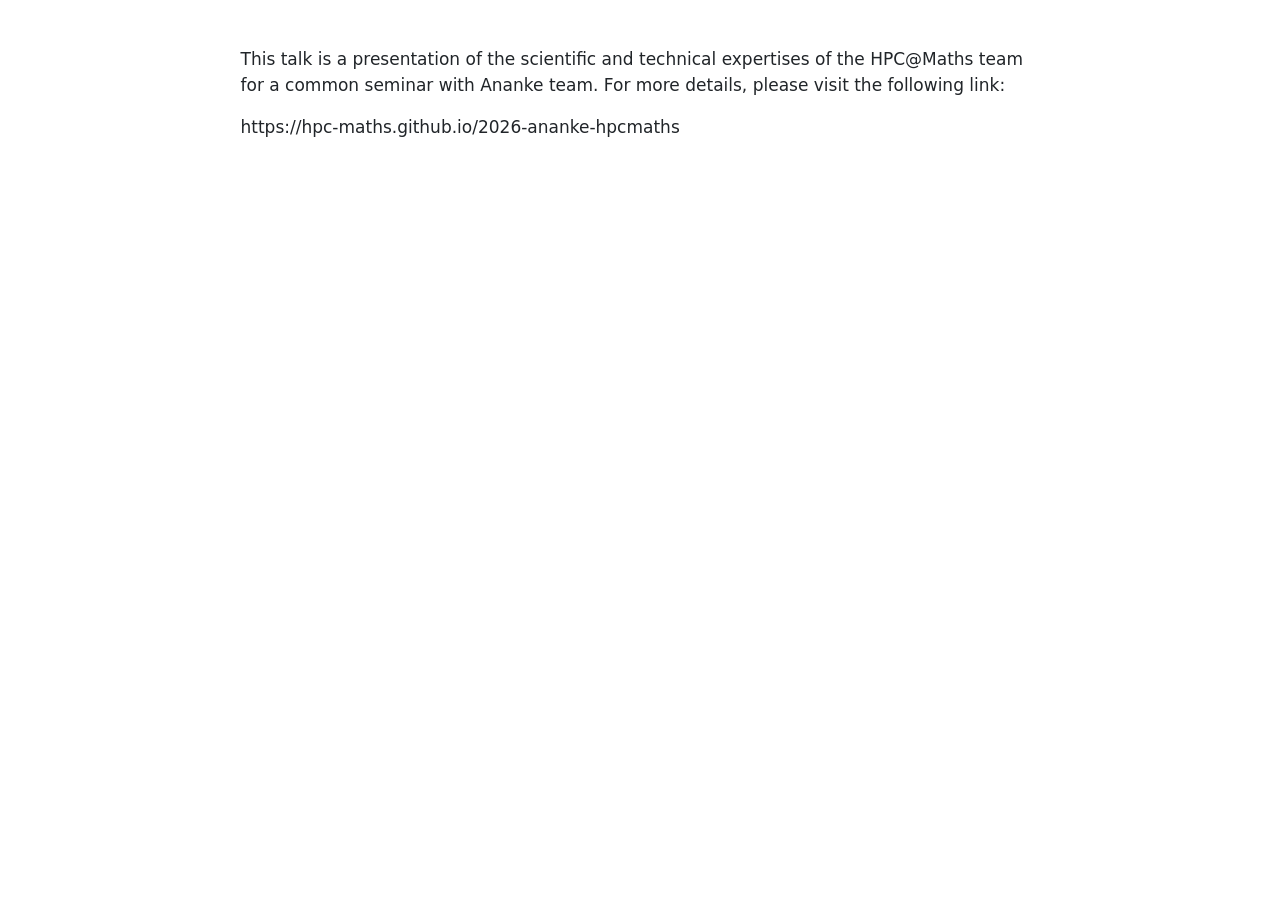
<file: readme.html>
<!DOCTYPE html>
<html xmlns="http://www.w3.org/1999/xhtml" lang="en" xml:lang="en"><head>

<meta charset="utf-8">
<meta name="generator" content="quarto-1.8.27">

<meta name="viewport" content="width=device-width, initial-scale=1.0, user-scalable=yes">


<title>readme</title>
<style>
code{white-space: pre-wrap;}
span.smallcaps{font-variant: small-caps;}
div.columns{display: flex; gap: min(4vw, 1.5em);}
div.column{flex: auto; overflow-x: auto;}
div.hanging-indent{margin-left: 1.5em; text-indent: -1.5em;}
ul.task-list{list-style: none;}
ul.task-list li input[type="checkbox"] {
  width: 0.8em;
  margin: 0 0.8em 0.2em -1em; /* quarto-specific, see https://github.com/quarto-dev/quarto-cli/issues/4556 */ 
  vertical-align: middle;
}
</style>


<script src="site_libs/quarto-nav/quarto-nav.js"></script>
<script src="site_libs/clipboard/clipboard.min.js"></script>
<script src="site_libs/quarto-search/autocomplete.umd.js"></script>
<script src="site_libs/quarto-search/fuse.min.js"></script>
<script src="site_libs/quarto-search/quarto-search.js"></script>
<meta name="quarto:offset" content="./">
<script src="site_libs/quarto-html/quarto.js" type="module"></script>
<script src="site_libs/quarto-html/tabsets/tabsets.js" type="module"></script>
<script src="site_libs/quarto-html/axe/axe-check.js" type="module"></script>
<script src="site_libs/quarto-html/popper.min.js"></script>
<script src="site_libs/quarto-html/tippy.umd.min.js"></script>
<script src="site_libs/quarto-html/anchor.min.js"></script>
<link href="site_libs/quarto-html/tippy.css" rel="stylesheet">
<link href="site_libs/quarto-html/quarto-syntax-highlighting-ed96de9b727972fe78a7b5d16c58bf87.css" rel="stylesheet" id="quarto-text-highlighting-styles">
<script src="site_libs/bootstrap/bootstrap.min.js"></script>
<link href="site_libs/bootstrap/bootstrap-icons.css" rel="stylesheet">
<link href="site_libs/bootstrap/bootstrap-8fd1faf6fd93e4e6d207ae0f9db51d78.min.css" rel="stylesheet" append-hash="true" id="quarto-bootstrap" data-mode="light">
<script id="quarto-search-options" type="application/json">{
  "location": "sidebar",
  "copy-button": false,
  "collapse-after": 3,
  "panel-placement": "start",
  "type": "textbox",
  "limit": 50,
  "keyboard-shortcut": [
    "f",
    "/",
    "s"
  ],
  "show-item-context": false,
  "language": {
    "search-no-results-text": "No results",
    "search-matching-documents-text": "matching documents",
    "search-copy-link-title": "Copy link to search",
    "search-hide-matches-text": "Hide additional matches",
    "search-more-match-text": "more match in this document",
    "search-more-matches-text": "more matches in this document",
    "search-clear-button-title": "Clear",
    "search-text-placeholder": "",
    "search-detached-cancel-button-title": "Cancel",
    "search-submit-button-title": "Submit",
    "search-label": "Search"
  }
}</script>


</head>

<body class="fullcontent quarto-light">

<div id="quarto-search-results"></div>
<!-- content -->
<div id="quarto-content" class="quarto-container page-columns page-rows-contents page-layout-article">
<!-- sidebar -->
<!-- margin-sidebar -->
    
<!-- main -->
<main class="content" id="quarto-document-content"><header id="title-block-header" class="quarto-title-block"></header>




<p>This talk is a presentation of the scientific and technical expertises of the HPC@Maths team for a common seminar with Ananke team. For more details, please visit the following link:</p>
<p>https://hpc-maths.github.io/2026-ananke-hpcmaths</p>



</main> <!-- /main -->
<script id="quarto-html-after-body" type="application/javascript">
  window.document.addEventListener("DOMContentLoaded", function (event) {
    const icon = "";
    const anchorJS = new window.AnchorJS();
    anchorJS.options = {
      placement: 'right',
      icon: icon
    };
    anchorJS.add('.anchored');
    const isCodeAnnotation = (el) => {
      for (const clz of el.classList) {
        if (clz.startsWith('code-annotation-')) {                     
          return true;
        }
      }
      return false;
    }
    const onCopySuccess = function(e) {
      // button target
      const button = e.trigger;
      // don't keep focus
      button.blur();
      // flash "checked"
      button.classList.add('code-copy-button-checked');
      var currentTitle = button.getAttribute("title");
      button.setAttribute("title", "Copied!");
      let tooltip;
      if (window.bootstrap) {
        button.setAttribute("data-bs-toggle", "tooltip");
        button.setAttribute("data-bs-placement", "left");
        button.setAttribute("data-bs-title", "Copied!");
        tooltip = new bootstrap.Tooltip(button, 
          { trigger: "manual", 
            customClass: "code-copy-button-tooltip",
            offset: [0, -8]});
        tooltip.show();    
      }
      setTimeout(function() {
        if (tooltip) {
          tooltip.hide();
          button.removeAttribute("data-bs-title");
          button.removeAttribute("data-bs-toggle");
          button.removeAttribute("data-bs-placement");
        }
        button.setAttribute("title", currentTitle);
        button.classList.remove('code-copy-button-checked');
      }, 1000);
      // clear code selection
      e.clearSelection();
    }
    const getTextToCopy = function(trigger) {
      const outerScaffold = trigger.parentElement.cloneNode(true);
      const codeEl = outerScaffold.querySelector('code');
      for (const childEl of codeEl.children) {
        if (isCodeAnnotation(childEl)) {
          childEl.remove();
        }
      }
      return codeEl.innerText;
    }
    const clipboard = new window.ClipboardJS('.code-copy-button:not([data-in-quarto-modal])', {
      text: getTextToCopy
    });
    clipboard.on('success', onCopySuccess);
    if (window.document.getElementById('quarto-embedded-source-code-modal')) {
      const clipboardModal = new window.ClipboardJS('.code-copy-button[data-in-quarto-modal]', {
        text: getTextToCopy,
        container: window.document.getElementById('quarto-embedded-source-code-modal')
      });
      clipboardModal.on('success', onCopySuccess);
    }
      var localhostRegex = new RegExp(/^(?:http|https):\/\/localhost\:?[0-9]*\//);
      var mailtoRegex = new RegExp(/^mailto:/);
        var filterRegex = new RegExp("https:\/\/hpc-maths\.github\.io\/2026-ananke-hpcmaths\/");
      var isInternal = (href) => {
          return filterRegex.test(href) || localhostRegex.test(href) || mailtoRegex.test(href);
      }
      // Inspect non-navigation links and adorn them if external
     var links = window.document.querySelectorAll('a[href]:not(.nav-link):not(.navbar-brand):not(.toc-action):not(.sidebar-link):not(.sidebar-item-toggle):not(.pagination-link):not(.no-external):not([aria-hidden]):not(.dropdown-item):not(.quarto-navigation-tool):not(.about-link)');
      for (var i=0; i<links.length; i++) {
        const link = links[i];
        if (!isInternal(link.href)) {
          // undo the damage that might have been done by quarto-nav.js in the case of
          // links that we want to consider external
          if (link.dataset.originalHref !== undefined) {
            link.href = link.dataset.originalHref;
          }
        }
      }
    function tippyHover(el, contentFn, onTriggerFn, onUntriggerFn) {
      const config = {
        allowHTML: true,
        maxWidth: 500,
        delay: 100,
        arrow: false,
        appendTo: function(el) {
            return el.parentElement;
        },
        interactive: true,
        interactiveBorder: 10,
        theme: 'quarto',
        placement: 'bottom-start',
      };
      if (contentFn) {
        config.content = contentFn;
      }
      if (onTriggerFn) {
        config.onTrigger = onTriggerFn;
      }
      if (onUntriggerFn) {
        config.onUntrigger = onUntriggerFn;
      }
      window.tippy(el, config); 
    }
    const noterefs = window.document.querySelectorAll('a[role="doc-noteref"]');
    for (var i=0; i<noterefs.length; i++) {
      const ref = noterefs[i];
      tippyHover(ref, function() {
        // use id or data attribute instead here
        let href = ref.getAttribute('data-footnote-href') || ref.getAttribute('href');
        try { href = new URL(href).hash; } catch {}
        const id = href.replace(/^#\/?/, "");
        const note = window.document.getElementById(id);
        if (note) {
          return note.innerHTML;
        } else {
          return "";
        }
      });
    }
    const xrefs = window.document.querySelectorAll('a.quarto-xref');
    const processXRef = (id, note) => {
      // Strip column container classes
      const stripColumnClz = (el) => {
        el.classList.remove("page-full", "page-columns");
        if (el.children) {
          for (const child of el.children) {
            stripColumnClz(child);
          }
        }
      }
      stripColumnClz(note)
      if (id === null || id.startsWith('sec-')) {
        // Special case sections, only their first couple elements
        const container = document.createElement("div");
        if (note.children && note.children.length > 2) {
          container.appendChild(note.children[0].cloneNode(true));
          for (let i = 1; i < note.children.length; i++) {
            const child = note.children[i];
            if (child.tagName === "P" && child.innerText === "") {
              continue;
            } else {
              container.appendChild(child.cloneNode(true));
              break;
            }
          }
          if (window.Quarto?.typesetMath) {
            window.Quarto.typesetMath(container);
          }
          return container.innerHTML
        } else {
          if (window.Quarto?.typesetMath) {
            window.Quarto.typesetMath(note);
          }
          return note.innerHTML;
        }
      } else {
        // Remove any anchor links if they are present
        const anchorLink = note.querySelector('a.anchorjs-link');
        if (anchorLink) {
          anchorLink.remove();
        }
        if (window.Quarto?.typesetMath) {
          window.Quarto.typesetMath(note);
        }
        if (note.classList.contains("callout")) {
          return note.outerHTML;
        } else {
          return note.innerHTML;
        }
      }
    }
    for (var i=0; i<xrefs.length; i++) {
      const xref = xrefs[i];
      tippyHover(xref, undefined, function(instance) {
        instance.disable();
        let url = xref.getAttribute('href');
        let hash = undefined; 
        if (url.startsWith('#')) {
          hash = url;
        } else {
          try { hash = new URL(url).hash; } catch {}
        }
        if (hash) {
          const id = hash.replace(/^#\/?/, "");
          const note = window.document.getElementById(id);
          if (note !== null) {
            try {
              const html = processXRef(id, note.cloneNode(true));
              instance.setContent(html);
            } finally {
              instance.enable();
              instance.show();
            }
          } else {
            // See if we can fetch this
            fetch(url.split('#')[0])
            .then(res => res.text())
            .then(html => {
              const parser = new DOMParser();
              const htmlDoc = parser.parseFromString(html, "text/html");
              const note = htmlDoc.getElementById(id);
              if (note !== null) {
                const html = processXRef(id, note);
                instance.setContent(html);
              } 
            }).finally(() => {
              instance.enable();
              instance.show();
            });
          }
        } else {
          // See if we can fetch a full url (with no hash to target)
          // This is a special case and we should probably do some content thinning / targeting
          fetch(url)
          .then(res => res.text())
          .then(html => {
            const parser = new DOMParser();
            const htmlDoc = parser.parseFromString(html, "text/html");
            const note = htmlDoc.querySelector('main.content');
            if (note !== null) {
              // This should only happen for chapter cross references
              // (since there is no id in the URL)
              // remove the first header
              if (note.children.length > 0 && note.children[0].tagName === "HEADER") {
                note.children[0].remove();
              }
              const html = processXRef(null, note);
              instance.setContent(html);
            } 
          }).finally(() => {
            instance.enable();
            instance.show();
          });
        }
      }, function(instance) {
      });
    }
        let selectedAnnoteEl;
        const selectorForAnnotation = ( cell, annotation) => {
          let cellAttr = 'data-code-cell="' + cell + '"';
          let lineAttr = 'data-code-annotation="' +  annotation + '"';
          const selector = 'span[' + cellAttr + '][' + lineAttr + ']';
          return selector;
        }
        const selectCodeLines = (annoteEl) => {
          const doc = window.document;
          const targetCell = annoteEl.getAttribute("data-target-cell");
          const targetAnnotation = annoteEl.getAttribute("data-target-annotation");
          const annoteSpan = window.document.querySelector(selectorForAnnotation(targetCell, targetAnnotation));
          const lines = annoteSpan.getAttribute("data-code-lines").split(",");
          const lineIds = lines.map((line) => {
            return targetCell + "-" + line;
          })
          let top = null;
          let height = null;
          let parent = null;
          if (lineIds.length > 0) {
              //compute the position of the single el (top and bottom and make a div)
              const el = window.document.getElementById(lineIds[0]);
              top = el.offsetTop;
              height = el.offsetHeight;
              parent = el.parentElement.parentElement;
            if (lineIds.length > 1) {
              const lastEl = window.document.getElementById(lineIds[lineIds.length - 1]);
              const bottom = lastEl.offsetTop + lastEl.offsetHeight;
              height = bottom - top;
            }
            if (top !== null && height !== null && parent !== null) {
              // cook up a div (if necessary) and position it 
              let div = window.document.getElementById("code-annotation-line-highlight");
              if (div === null) {
                div = window.document.createElement("div");
                div.setAttribute("id", "code-annotation-line-highlight");
                div.style.position = 'absolute';
                parent.appendChild(div);
              }
              div.style.top = top - 2 + "px";
              div.style.height = height + 4 + "px";
              div.style.left = 0;
              let gutterDiv = window.document.getElementById("code-annotation-line-highlight-gutter");
              if (gutterDiv === null) {
                gutterDiv = window.document.createElement("div");
                gutterDiv.setAttribute("id", "code-annotation-line-highlight-gutter");
                gutterDiv.style.position = 'absolute';
                const codeCell = window.document.getElementById(targetCell);
                const gutter = codeCell.querySelector('.code-annotation-gutter');
                gutter.appendChild(gutterDiv);
              }
              gutterDiv.style.top = top - 2 + "px";
              gutterDiv.style.height = height + 4 + "px";
            }
            selectedAnnoteEl = annoteEl;
          }
        };
        const unselectCodeLines = () => {
          const elementsIds = ["code-annotation-line-highlight", "code-annotation-line-highlight-gutter"];
          elementsIds.forEach((elId) => {
            const div = window.document.getElementById(elId);
            if (div) {
              div.remove();
            }
          });
          selectedAnnoteEl = undefined;
        };
          // Handle positioning of the toggle
      window.addEventListener(
        "resize",
        throttle(() => {
          elRect = undefined;
          if (selectedAnnoteEl) {
            selectCodeLines(selectedAnnoteEl);
          }
        }, 10)
      );
      function throttle(fn, ms) {
      let throttle = false;
      let timer;
        return (...args) => {
          if(!throttle) { // first call gets through
              fn.apply(this, args);
              throttle = true;
          } else { // all the others get throttled
              if(timer) clearTimeout(timer); // cancel #2
              timer = setTimeout(() => {
                fn.apply(this, args);
                timer = throttle = false;
              }, ms);
          }
        };
      }
        // Attach click handler to the DT
        const annoteDls = window.document.querySelectorAll('dt[data-target-cell]');
        for (const annoteDlNode of annoteDls) {
          annoteDlNode.addEventListener('click', (event) => {
            const clickedEl = event.target;
            if (clickedEl !== selectedAnnoteEl) {
              unselectCodeLines();
              const activeEl = window.document.querySelector('dt[data-target-cell].code-annotation-active');
              if (activeEl) {
                activeEl.classList.remove('code-annotation-active');
              }
              selectCodeLines(clickedEl);
              clickedEl.classList.add('code-annotation-active');
            } else {
              // Unselect the line
              unselectCodeLines();
              clickedEl.classList.remove('code-annotation-active');
            }
          });
        }
    const findCites = (el) => {
      const parentEl = el.parentElement;
      if (parentEl) {
        const cites = parentEl.dataset.cites;
        if (cites) {
          return {
            el,
            cites: cites.split(' ')
          };
        } else {
          return findCites(el.parentElement)
        }
      } else {
        return undefined;
      }
    };
    var bibliorefs = window.document.querySelectorAll('a[role="doc-biblioref"]');
    for (var i=0; i<bibliorefs.length; i++) {
      const ref = bibliorefs[i];
      const citeInfo = findCites(ref);
      if (citeInfo) {
        tippyHover(citeInfo.el, function() {
          var popup = window.document.createElement('div');
          citeInfo.cites.forEach(function(cite) {
            var citeDiv = window.document.createElement('div');
            citeDiv.classList.add('hanging-indent');
            citeDiv.classList.add('csl-entry');
            var biblioDiv = window.document.getElementById('ref-' + cite);
            if (biblioDiv) {
              citeDiv.innerHTML = biblioDiv.innerHTML;
            }
            popup.appendChild(citeDiv);
          });
          return popup.innerHTML;
        });
      }
    }
  });
  </script>
</div> <!-- /content -->




</body></html>
</file>
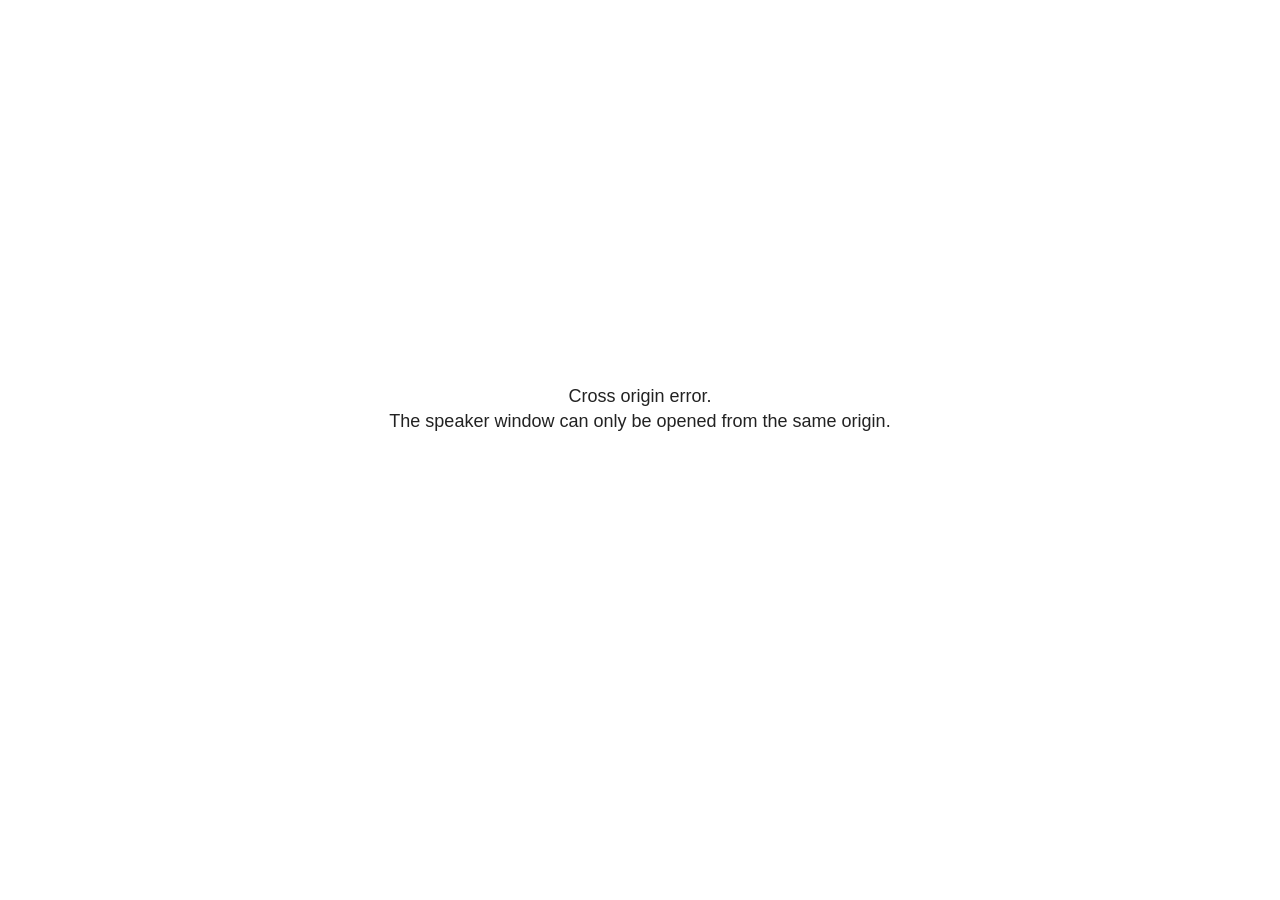
<file: site_libs/revealjs/plugin/notes/speaker-view.html>
<!--
	NOTE: You need to build the notes plugin after making changes to this file.
-->
<html lang="en">
	<head>
		<meta charset="utf-8">

		<title>reveal.js - Speaker View</title>

		<style>
			body {
				font-family: Helvetica;
				font-size: 18px;
			}

			#current-slide,
			#upcoming-slide,
			#speaker-controls {
				padding: 6px;
				box-sizing: border-box;
				-moz-box-sizing: border-box;
			}

			#current-slide iframe,
			#upcoming-slide iframe {
				width: 100%;
				height: 100%;
				border: 1px solid #ddd;
			}

			#current-slide .label,
			#upcoming-slide .label {
				position: absolute;
				top: 10px;
				left: 10px;
				z-index: 2;
			}

			#connection-status {
				position: absolute;
				top: 0;
				left: 0;
				width: 100%;
				height: 100%;
				z-index: 20;
				padding: 30% 20% 20% 20%;
				font-size: 18px;
				color: #222;
				background: #fff;
				text-align: center;
				box-sizing: border-box;
				line-height: 1.4;
			}

			.overlay-element {
				height: 34px;
				line-height: 34px;
				padding: 0 10px;
				text-shadow: none;
				background: rgba( 220, 220, 220, 0.8 );
				color: #222;
				font-size: 14px;
			}

			.overlay-element.interactive:hover {
				background: rgba( 220, 220, 220, 1 );
			}

			#current-slide {
				position: absolute;
				width: 60%;
				height: 100%;
				top: 0;
				left: 0;
				padding-right: 0;
			}

			#upcoming-slide {
				position: absolute;
				width: 40%;
				height: 40%;
				right: 0;
				top: 0;
			}

			/* Speaker controls */
			#speaker-controls {
				position: absolute;
				top: 40%;
				right: 0;
				width: 40%;
				height: 60%;
				overflow: auto;
				font-size: 18px;
			}

				.speaker-controls-time.hidden,
				.speaker-controls-notes.hidden {
					display: none;
				}

				.speaker-controls-time .label,
				.speaker-controls-pace .label,
				.speaker-controls-notes .label {
					text-transform: uppercase;
					font-weight: normal;
					font-size: 0.66em;
					color: #666;
					margin: 0;
				}

				.speaker-controls-time, .speaker-controls-pace {
					border-bottom: 1px solid rgba( 200, 200, 200, 0.5 );
					margin-bottom: 10px;
					padding: 10px 16px;
					padding-bottom: 20px;
					cursor: pointer;
				}

				.speaker-controls-time .reset-button {
					opacity: 0;
					float: right;
					color: #666;
					text-decoration: none;
				}
				.speaker-controls-time:hover .reset-button {
					opacity: 1;
				}

				.speaker-controls-time .timer,
				.speaker-controls-time .clock {
					width: 50%;
				}

				.speaker-controls-time .timer,
				.speaker-controls-time .clock,
				.speaker-controls-time .pacing .hours-value,
				.speaker-controls-time .pacing .minutes-value,
				.speaker-controls-time .pacing .seconds-value {
					font-size: 1.9em;
				}

				.speaker-controls-time .timer {
					float: left;
				}

				.speaker-controls-time .clock {
					float: right;
					text-align: right;
				}

				.speaker-controls-time span.mute {
					opacity: 0.3;
				}

				.speaker-controls-time .pacing-title {
					margin-top: 5px;
				}

				.speaker-controls-time .pacing.ahead {
					color: blue;
				}

				.speaker-controls-time .pacing.on-track {
					color: green;
				}

				.speaker-controls-time .pacing.behind {
					color: red;
				}

				.speaker-controls-notes {
					padding: 10px 16px;
				}

				.speaker-controls-notes .value {
					margin-top: 5px;
					line-height: 1.4;
					font-size: 1.2em;
				}

			/* Layout selector */
			#speaker-layout {
				position: absolute;
				top: 10px;
				right: 10px;
				color: #222;
				z-index: 10;
			}
				#speaker-layout select {
					position: absolute;
					width: 100%;
					height: 100%;
					top: 0;
					left: 0;
					border: 0;
					box-shadow: 0;
					cursor: pointer;
					opacity: 0;

					font-size: 1em;
					background-color: transparent;

					-moz-appearance: none;
					-webkit-appearance: none;
					-webkit-tap-highlight-color: rgba(0, 0, 0, 0);
				}

				#speaker-layout select:focus {
					outline: none;
					box-shadow: none;
				}

			.clear {
				clear: both;
			}

			/* Speaker layout: Wide */
			body[data-speaker-layout="wide"] #current-slide,
			body[data-speaker-layout="wide"] #upcoming-slide {
				width: 50%;
				height: 45%;
				padding: 6px;
			}

			body[data-speaker-layout="wide"] #current-slide {
				top: 0;
				left: 0;
			}

			body[data-speaker-layout="wide"] #upcoming-slide {
				top: 0;
				left: 50%;
			}

			body[data-speaker-layout="wide"] #speaker-controls {
				top: 45%;
				left: 0;
				width: 100%;
				height: 50%;
				font-size: 1.25em;
			}

			/* Speaker layout: Tall */
			body[data-speaker-layout="tall"] #current-slide,
			body[data-speaker-layout="tall"] #upcoming-slide {
				width: 45%;
				height: 50%;
				padding: 6px;
			}

			body[data-speaker-layout="tall"] #current-slide {
				top: 0;
				left: 0;
			}

			body[data-speaker-layout="tall"] #upcoming-slide {
				top: 50%;
				left: 0;
			}

			body[data-speaker-layout="tall"] #speaker-controls {
				padding-top: 40px;
				top: 0;
				left: 45%;
				width: 55%;
				height: 100%;
				font-size: 1.25em;
			}

			/* Speaker layout: Notes only */
			body[data-speaker-layout="notes-only"] #current-slide,
			body[data-speaker-layout="notes-only"] #upcoming-slide {
				display: none;
			}

			body[data-speaker-layout="notes-only"] #speaker-controls {
				padding-top: 40px;
				top: 0;
				left: 0;
				width: 100%;
				height: 100%;
				font-size: 1.25em;
			}

			@media screen and (max-width: 1080px) {
				body[data-speaker-layout="default"] #speaker-controls {
					font-size: 16px;
				}
			}

			@media screen and (max-width: 900px) {
				body[data-speaker-layout="default"] #speaker-controls {
					font-size: 14px;
				}
			}

			@media screen and (max-width: 800px) {
				body[data-speaker-layout="default"] #speaker-controls {
					font-size: 12px;
				}
			}

		</style>
	</head>

	<body>

		<div id="connection-status">Loading speaker view...</div>

		<div id="current-slide"></div>
		<div id="upcoming-slide"><span class="overlay-element label">Upcoming</span></div>
		<div id="speaker-controls">
			<div class="speaker-controls-time">
				<h4 class="label">Time <span class="reset-button">Click to Reset</span></h4>
				<div class="clock">
					<span class="clock-value">0:00 AM</span>
				</div>
				<div class="timer">
					<span class="hours-value">00</span><span class="minutes-value">:00</span><span class="seconds-value">:00</span>
				</div>
				<div class="clear"></div>

				<h4 class="label pacing-title" style="display: none">Pacing – Time to finish current slide</h4>
				<div class="pacing" style="display: none">
					<span class="hours-value">00</span><span class="minutes-value">:00</span><span class="seconds-value">:00</span>
				</div>
			</div>

			<div class="speaker-controls-notes hidden">
				<h4 class="label">Notes</h4>
				<div class="value"></div>
			</div>
		</div>
		<div id="speaker-layout" class="overlay-element interactive">
			<span class="speaker-layout-label"></span>
			<select class="speaker-layout-dropdown"></select>
		</div>

		<script>

			(function() {

				var notes,
					notesValue,
					currentState,
					currentSlide,
					upcomingSlide,
					layoutLabel,
					layoutDropdown,
					pendingCalls = {},
					lastRevealApiCallId = 0,
					connected = false

				var connectionStatus = document.querySelector( '#connection-status' );

				var SPEAKER_LAYOUTS = {
					'default': 'Default',
					'wide': 'Wide',
					'tall': 'Tall',
					'notes-only': 'Notes only'
				};

				setupLayout();

				let openerOrigin;

				try {
					openerOrigin = window.opener.location.origin;
				}
				catch ( error ) { console.warn( error ) }

				// In order to prevent XSS, the speaker view will only run if its
				// opener has the same origin as itself
				if( window.location.origin !== openerOrigin ) {
					connectionStatus.innerHTML = 'Cross origin error.<br>The speaker window can only be opened from the same origin.';
					return;
				}

				var connectionTimeout = setTimeout( function() {
					connectionStatus.innerHTML = 'Error connecting to main window.<br>Please try closing and reopening the speaker view.';
				}, 5000 );

				window.addEventListener( 'message', function( event ) {

					// Validate the origin of all messages to avoid parsing messages
					// that aren't meant for us. Ignore when running off file:// so
					// that the speaker view continues to work without a web server.
					if( window.location.origin !== event.origin && window.location.origin !== 'file://' ) {
						return
					}

					clearTimeout( connectionTimeout );
					connectionStatus.style.display = 'none';

					var data = JSON.parse( event.data );

					// The overview mode is only useful to the reveal.js instance
					// where navigation occurs so we don't sync it
					if( data.state ) delete data.state.overview;

					// Messages sent by the notes plugin inside of the main window
					if( data && data.namespace === 'reveal-notes' ) {
						if( data.type === 'connect' ) {
							handleConnectMessage( data );
						}
						else if( data.type === 'state' ) {
							handleStateMessage( data );
						}
						else if( data.type === 'return' ) {
							pendingCalls[data.callId](data.result);
							delete pendingCalls[data.callId];
						}
					}
					// Messages sent by the reveal.js inside of the current slide preview
					else if( data && data.namespace === 'reveal' ) {
						if( /ready/.test( data.eventName ) ) {
							// Send a message back to notify that the handshake is complete
							window.opener.postMessage( JSON.stringify({ namespace: 'reveal-notes', type: 'connected'} ), '*' );
						}
						else if( /slidechanged|fragmentshown|fragmenthidden|paused|resumed/.test( data.eventName ) && currentState !== JSON.stringify( data.state ) ) {

							dispatchStateToMainWindow( data.state );

						}
					}

				} );

				/**
				 * Updates the presentation in the main window to match the state
				 * of the presentation in the notes window.
				 */
				const dispatchStateToMainWindow = debounce(( state ) => {
					window.opener.postMessage( JSON.stringify({ method: 'setState', args: [ state ]} ), '*' );
				}, 500);

				/**
				 * Asynchronously calls the Reveal.js API of the main frame.
				 */
				function callRevealApi( methodName, methodArguments, callback ) {

					var callId = ++lastRevealApiCallId;
					pendingCalls[callId] = callback;
					window.opener.postMessage( JSON.stringify( {
						namespace: 'reveal-notes',
						type: 'call',
						callId: callId,
						methodName: methodName,
						arguments: methodArguments
					} ), '*' );

				}

				/**
				 * Called when the main window is trying to establish a
				 * connection.
				 */
				function handleConnectMessage( data ) {

					if( connected === false ) {
						connected = true;

						setupIframes( data );
						setupKeyboard();
						setupNotes();
						setupTimer();
						setupHeartbeat();
					}

				}

				/**
				 * Called when the main window sends an updated state.
				 */
				function handleStateMessage( data ) {

					// Store the most recently set state to avoid circular loops
					// applying the same state
					currentState = JSON.stringify( data.state );

					// No need for updating the notes in case of fragment changes
					if ( data.notes ) {
						notes.classList.remove( 'hidden' );
						notesValue.style.whiteSpace = data.whitespace;
						if( data.markdown ) {
							notesValue.innerHTML = marked( data.notes );
						}
						else {
							notesValue.innerHTML = data.notes;
						}
					}
					else {
						notes.classList.add( 'hidden' );
					}

					// Update the note slides
					currentSlide.contentWindow.postMessage( JSON.stringify({ method: 'setState', args: [ data.state ] }), '*' );
					upcomingSlide.contentWindow.postMessage( JSON.stringify({ method: 'setState', args: [ data.state ] }), '*' );
					upcomingSlide.contentWindow.postMessage( JSON.stringify({ method: 'next' }), '*' );

				}

				// Limit to max one state update per X ms
				handleStateMessage = debounce( handleStateMessage, 200 );

				/**
				 * Forward keyboard events to the current slide window.
				 * This enables keyboard events to work even if focus
				 * isn't set on the current slide iframe.
				 *
				 * Block F5 default handling, it reloads and disconnects
				 * the speaker notes window.
				 */
				function setupKeyboard() {

					document.addEventListener( 'keydown', function( event ) {
						if( event.keyCode === 116 || ( event.metaKey && event.keyCode === 82 ) ) {
							event.preventDefault();
							return false;
						}
						currentSlide.contentWindow.postMessage( JSON.stringify({ method: 'triggerKey', args: [ event.keyCode ] }), '*' );
					} );

				}

				/**
				 * Creates the preview iframes.
				 */
				function setupIframes( data ) {

					var params = [
						'receiver',
						'progress=false',
						'history=false',
						'transition=none',
						'autoSlide=0',
						'backgroundTransition=none'
					].join( '&' );

					var urlSeparator = /\?/.test(data.url) ? '&' : '?';
					var hash = '#/' + data.state.indexh + '/' + data.state.indexv;
					var currentURL = data.url + urlSeparator + params + '&scrollActivationWidth=false&postMessageEvents=true' + hash;
					var upcomingURL = data.url + urlSeparator + params + '&scrollActivationWidth=false&controls=false' + hash;

					currentSlide = document.createElement( 'iframe' );
					currentSlide.setAttribute( 'width', 1280 );
					currentSlide.setAttribute( 'height', 1024 );
					currentSlide.setAttribute( 'src', currentURL );
					document.querySelector( '#current-slide' ).appendChild( currentSlide );

					upcomingSlide = document.createElement( 'iframe' );
					upcomingSlide.setAttribute( 'width', 640 );
					upcomingSlide.setAttribute( 'height', 512 );
					upcomingSlide.setAttribute( 'src', upcomingURL );
					document.querySelector( '#upcoming-slide' ).appendChild( upcomingSlide );

				}

				/**
				 * Setup the notes UI.
				 */
				function setupNotes() {

					notes = document.querySelector( '.speaker-controls-notes' );
					notesValue = document.querySelector( '.speaker-controls-notes .value' );

				}

				/**
				 * We send out a heartbeat at all times to ensure we can
				 * reconnect with the main presentation window after reloads.
				 */
				function setupHeartbeat() {

					setInterval( () => {
						window.opener.postMessage( JSON.stringify({ namespace: 'reveal-notes', type: 'heartbeat'} ), '*' );
					}, 1000 );

				}

				function getTimings( callback ) {

					callRevealApi( 'getSlidesAttributes', [], function ( slideAttributes ) {
						callRevealApi( 'getConfig', [], function ( config ) {
							var totalTime = config.totalTime;
							var minTimePerSlide = config.minimumTimePerSlide || 0;
							var defaultTiming = config.defaultTiming;
							if ((defaultTiming == null) && (totalTime == null)) {
								callback(null);
								return;
							}
							// Setting totalTime overrides defaultTiming
							if (totalTime) {
								defaultTiming = 0;
							}
							var timings = [];
							for ( var i in slideAttributes ) {
								var slide = slideAttributes[ i ];
								var timing = defaultTiming;
								if( slide.hasOwnProperty( 'data-timing' )) {
									var t = slide[ 'data-timing' ];
									timing = parseInt(t);
									if( isNaN(timing) ) {
										console.warn("Could not parse timing '" + t + "' of slide " + i + "; using default of " + defaultTiming);
										timing = defaultTiming;
									}
								}
								timings.push(timing);
							}
							if ( totalTime ) {
								// After we've allocated time to individual slides, we summarize it and
								// subtract it from the total time
								var remainingTime = totalTime - timings.reduce( function(a, b) { return a + b; }, 0 );
								// The remaining time is divided by the number of slides that have 0 seconds
								// allocated at the moment, giving the average time-per-slide on the remaining slides
								var remainingSlides = (timings.filter( function(x) { return x == 0 }) ).length
								var timePerSlide = Math.round( remainingTime / remainingSlides, 0 )
								// And now we replace every zero-value timing with that average
								timings = timings.map( function(x) { return (x==0 ? timePerSlide : x) } );
							}
							var slidesUnderMinimum = timings.filter( function(x) { return (x < minTimePerSlide) } ).length
							if ( slidesUnderMinimum ) {
								message = "The pacing time for " + slidesUnderMinimum + " slide(s) is under the configured minimum of " + minTimePerSlide + " seconds. Check the data-timing attribute on individual slides, or consider increasing the totalTime or minimumTimePerSlide configuration options (or removing some slides).";
								alert(message);
							}
							callback( timings );
						} );
					} );

				}

				/**
				 * Return the number of seconds allocated for presenting
				 * all slides up to and including this one.
				 */
				function getTimeAllocated( timings, callback ) {

					callRevealApi( 'getSlidePastCount', [], function ( currentSlide ) {
						var allocated = 0;
						for (var i in timings.slice(0, currentSlide + 1)) {
							allocated += timings[i];
						}
						callback( allocated );
					} );

				}

				/**
				 * Create the timer and clock and start updating them
				 * at an interval.
				 */
				function setupTimer() {

					var start = new Date(),
					timeEl = document.querySelector( '.speaker-controls-time' ),
					clockEl = timeEl.querySelector( '.clock-value' ),
					hoursEl = timeEl.querySelector( '.hours-value' ),
					minutesEl = timeEl.querySelector( '.minutes-value' ),
					secondsEl = timeEl.querySelector( '.seconds-value' ),
					pacingTitleEl = timeEl.querySelector( '.pacing-title' ),
					pacingEl = timeEl.querySelector( '.pacing' ),
					pacingHoursEl = pacingEl.querySelector( '.hours-value' ),
					pacingMinutesEl = pacingEl.querySelector( '.minutes-value' ),
					pacingSecondsEl = pacingEl.querySelector( '.seconds-value' );

					var timings = null;
					getTimings( function ( _timings ) {

						timings = _timings;
						if (_timings !== null) {
							pacingTitleEl.style.removeProperty('display');
							pacingEl.style.removeProperty('display');
						}

						// Update once directly
						_updateTimer();

						// Then update every second
						setInterval( _updateTimer, 1000 );

					} );


					function _resetTimer() {

						if (timings == null) {
							start = new Date();
							_updateTimer();
						}
						else {
							// Reset timer to beginning of current slide
							getTimeAllocated( timings, function ( slideEndTimingSeconds ) {
								var slideEndTiming = slideEndTimingSeconds * 1000;
								callRevealApi( 'getSlidePastCount', [], function ( currentSlide ) {
									var currentSlideTiming = timings[currentSlide] * 1000;
									var previousSlidesTiming = slideEndTiming - currentSlideTiming;
									var now = new Date();
									start = new Date(now.getTime() - previousSlidesTiming);
									_updateTimer();
								} );
							} );
						}

					}

					timeEl.addEventListener( 'click', function() {
						_resetTimer();
						return false;
					} );

					function _displayTime( hrEl, minEl, secEl, time) {

						var sign = Math.sign(time) == -1 ? "-" : "";
						time = Math.abs(Math.round(time / 1000));
						var seconds = time % 60;
						var minutes = Math.floor( time / 60 ) % 60 ;
						var hours = Math.floor( time / ( 60 * 60 )) ;
						hrEl.innerHTML = sign + zeroPadInteger( hours );
						if (hours == 0) {
							hrEl.classList.add( 'mute' );
						}
						else {
							hrEl.classList.remove( 'mute' );
						}
						minEl.innerHTML = ':' + zeroPadInteger( minutes );
						if (hours == 0 && minutes == 0) {
							minEl.classList.add( 'mute' );
						}
						else {
							minEl.classList.remove( 'mute' );
						}
						secEl.innerHTML = ':' + zeroPadInteger( seconds );
					}

					function _updateTimer() {

						var diff, hours, minutes, seconds,
						now = new Date();

						diff = now.getTime() - start.getTime();

						clockEl.innerHTML = now.toLocaleTimeString( 'en-US', { hour12: true, hour: '2-digit', minute:'2-digit' } );
						_displayTime( hoursEl, minutesEl, secondsEl, diff );
						if (timings !== null) {
							_updatePacing(diff);
						}

					}

					function _updatePacing(diff) {

						getTimeAllocated( timings, function ( slideEndTimingSeconds ) {
							var slideEndTiming = slideEndTimingSeconds * 1000;

							callRevealApi( 'getSlidePastCount', [], function ( currentSlide ) {
								var currentSlideTiming = timings[currentSlide] * 1000;
								var timeLeftCurrentSlide = slideEndTiming - diff;
								if (timeLeftCurrentSlide < 0) {
									pacingEl.className = 'pacing behind';
								}
								else if (timeLeftCurrentSlide < currentSlideTiming) {
									pacingEl.className = 'pacing on-track';
								}
								else {
									pacingEl.className = 'pacing ahead';
								}
								_displayTime( pacingHoursEl, pacingMinutesEl, pacingSecondsEl, timeLeftCurrentSlide );
							} );
						} );
					}

				}

				/**
				 * Sets up the speaker view layout and layout selector.
				 */
				function setupLayout() {

					layoutDropdown = document.querySelector( '.speaker-layout-dropdown' );
					layoutLabel = document.querySelector( '.speaker-layout-label' );

					// Render the list of available layouts
					for( var id in SPEAKER_LAYOUTS ) {
						var option = document.createElement( 'option' );
						option.setAttribute( 'value', id );
						option.textContent = SPEAKER_LAYOUTS[ id ];
						layoutDropdown.appendChild( option );
					}

					// Monitor the dropdown for changes
					layoutDropdown.addEventListener( 'change', function( event ) {

						setLayout( layoutDropdown.value );

					}, false );

					// Restore any currently persisted layout
					setLayout( getLayout() );

				}

				/**
				 * Sets a new speaker view layout. The layout is persisted
				 * in local storage.
				 */
				function setLayout( value ) {

					var title = SPEAKER_LAYOUTS[ value ];

					layoutLabel.innerHTML = 'Layout' + ( title ? ( ': ' + title ) : '' );
					layoutDropdown.value = value;

					document.body.setAttribute( 'data-speaker-layout', value );

					// Persist locally
					if( supportsLocalStorage() ) {
						window.localStorage.setItem( 'reveal-speaker-layout', value );
					}

				}

				/**
				 * Returns the ID of the most recently set speaker layout
				 * or our default layout if none has been set.
				 */
				function getLayout() {

					if( supportsLocalStorage() ) {
						var layout = window.localStorage.getItem( 'reveal-speaker-layout' );
						if( layout ) {
							return layout;
						}
					}

					// Default to the first record in the layouts hash
					for( var id in SPEAKER_LAYOUTS ) {
						return id;
					}

				}

				function supportsLocalStorage() {

					try {
						localStorage.setItem('test', 'test');
						localStorage.removeItem('test');
						return true;
					}
					catch( e ) {
						return false;
					}

				}

				function zeroPadInteger( num ) {

					var str = '00' + parseInt( num );
					return str.substring( str.length - 2 );

				}

				/**
				 * Limits the frequency at which a function can be called.
				 */
				function debounce( fn, ms ) {

					var lastTime = 0,
						timeout;

					return function() {

						var args = arguments;
						var context = this;

						clearTimeout( timeout );

						var timeSinceLastCall = Date.now() - lastTime;
						if( timeSinceLastCall > ms ) {
							fn.apply( context, args );
							lastTime = Date.now();
						}
						else {
							timeout = setTimeout( function() {
								fn.apply( context, args );
								lastTime = Date.now();
							}, ms - timeSinceLastCall );
						}

					}

				}

			})();

		</script>
	</body>
</html>
</file>
<file: site_libs/quarto-html/tippy.css>
.tippy-box[data-animation=fade][data-state=hidden]{opacity:0}[data-tippy-root]{max-width:calc(100vw - 10px)}.tippy-box{position:relative;background-color:#333;color:#fff;border-radius:4px;font-size:14px;line-height:1.4;white-space:normal;outline:0;transition-property:transform,visibility,opacity}.tippy-box[data-placement^=top]>.tippy-arrow{bottom:0}.tippy-box[data-placement^=top]>.tippy-arrow:before{bottom:-7px;left:0;border-width:8px 8px 0;border-top-color:initial;transform-origin:center top}.tippy-box[data-placement^=bottom]>.tippy-arrow{top:0}.tippy-box[data-placement^=bottom]>.tippy-arrow:before{top:-7px;left:0;border-width:0 8px 8px;border-bottom-color:initial;transform-origin:center bottom}.tippy-box[data-placement^=left]>.tippy-arrow{right:0}.tippy-box[data-placement^=left]>.tippy-arrow:before{border-width:8px 0 8px 8px;border-left-color:initial;right:-7px;transform-origin:center left}.tippy-box[data-placement^=right]>.tippy-arrow{left:0}.tippy-box[data-placement^=right]>.tippy-arrow:before{left:-7px;border-width:8px 8px 8px 0;border-right-color:initial;transform-origin:center right}.tippy-box[data-inertia][data-state=visible]{transition-timing-function:cubic-bezier(.54,1.5,.38,1.11)}.tippy-arrow{width:16px;height:16px;color:#333}.tippy-arrow:before{content:"";position:absolute;border-color:transparent;border-style:solid}.tippy-content{position:relative;padding:5px 9px;z-index:1}
</file>
<file: site_libs/quarto-html/quarto-syntax-highlighting-ed96de9b727972fe78a7b5d16c58bf87.css>
/* quarto syntax highlight colors */
:root {
  --quarto-hl-ot-color: #003B4F;
  --quarto-hl-at-color: #657422;
  --quarto-hl-ss-color: #20794D;
  --quarto-hl-an-color: #5E5E5E;
  --quarto-hl-fu-color: #4758AB;
  --quarto-hl-st-color: #20794D;
  --quarto-hl-cf-color: #003B4F;
  --quarto-hl-op-color: #5E5E5E;
  --quarto-hl-er-color: #AD0000;
  --quarto-hl-bn-color: #AD0000;
  --quarto-hl-al-color: #AD0000;
  --quarto-hl-va-color: #111111;
  --quarto-hl-bu-color: inherit;
  --quarto-hl-ex-color: inherit;
  --quarto-hl-pp-color: #AD0000;
  --quarto-hl-in-color: #5E5E5E;
  --quarto-hl-vs-color: #20794D;
  --quarto-hl-wa-color: #5E5E5E;
  --quarto-hl-do-color: #5E5E5E;
  --quarto-hl-im-color: #00769E;
  --quarto-hl-ch-color: #20794D;
  --quarto-hl-dt-color: #AD0000;
  --quarto-hl-fl-color: #AD0000;
  --quarto-hl-co-color: #5E5E5E;
  --quarto-hl-cv-color: #5E5E5E;
  --quarto-hl-cn-color: #8f5902;
  --quarto-hl-sc-color: #5E5E5E;
  --quarto-hl-dv-color: #AD0000;
  --quarto-hl-kw-color: #003B4F;
}

/* other quarto variables */
:root {
  --quarto-font-monospace: SFMono-Regular, Menlo, Monaco, Consolas, "Liberation Mono", "Courier New", monospace;
}

/* syntax highlight based on Pandoc's rules */
pre > code.sourceCode > span {
  color: #003B4F;
}

code.sourceCode > span {
  color: #003B4F;
}

div.sourceCode,
div.sourceCode pre.sourceCode {
  color: #003B4F;
}

/* Normal */
code span {
  color: #003B4F;
}

/* Alert */
code span.al {
  color: #AD0000;
  font-style: inherit;
}

/* Annotation */
code span.an {
  color: #5E5E5E;
  font-style: inherit;
}

/* Attribute */
code span.at {
  color: #657422;
  font-style: inherit;
}

/* BaseN */
code span.bn {
  color: #AD0000;
  font-style: inherit;
}

/* BuiltIn */
code span.bu {
  font-style: inherit;
}

/* ControlFlow */
code span.cf {
  color: #003B4F;
  font-weight: bold;
  font-style: inherit;
}

/* Char */
code span.ch {
  color: #20794D;
  font-style: inherit;
}

/* Constant */
code span.cn {
  color: #8f5902;
  font-style: inherit;
}

/* Comment */
code span.co {
  color: #5E5E5E;
  font-style: inherit;
}

/* CommentVar */
code span.cv {
  color: #5E5E5E;
  font-style: italic;
}

/* Documentation */
code span.do {
  color: #5E5E5E;
  font-style: italic;
}

/* DataType */
code span.dt {
  color: #AD0000;
  font-style: inherit;
}

/* DecVal */
code span.dv {
  color: #AD0000;
  font-style: inherit;
}

/* Error */
code span.er {
  color: #AD0000;
  font-style: inherit;
}

/* Extension */
code span.ex {
  font-style: inherit;
}

/* Float */
code span.fl {
  color: #AD0000;
  font-style: inherit;
}

/* Function */
code span.fu {
  color: #4758AB;
  font-style: inherit;
}

/* Import */
code span.im {
  color: #00769E;
  font-style: inherit;
}

/* Information */
code span.in {
  color: #5E5E5E;
  font-style: inherit;
}

/* Keyword */
code span.kw {
  color: #003B4F;
  font-weight: bold;
  font-style: inherit;
}

/* Operator */
code span.op {
  color: #5E5E5E;
  font-style: inherit;
}

/* Other */
code span.ot {
  color: #003B4F;
  font-style: inherit;
}

/* Preprocessor */
code span.pp {
  color: #AD0000;
  font-style: inherit;
}

/* SpecialChar */
code span.sc {
  color: #5E5E5E;
  font-style: inherit;
}

/* SpecialString */
code span.ss {
  color: #20794D;
  font-style: inherit;
}

/* String */
code span.st {
  color: #20794D;
  font-style: inherit;
}

/* Variable */
code span.va {
  color: #111111;
  font-style: inherit;
}

/* VerbatimString */
code span.vs {
  color: #20794D;
  font-style: inherit;
}

/* Warning */
code span.wa {
  color: #5E5E5E;
  font-style: italic;
}

.prevent-inlining {
  content: "</";
}

/*# sourceMappingURL=0920dd6d7437995b8cdf7429764427b1.css.map */
</file>
